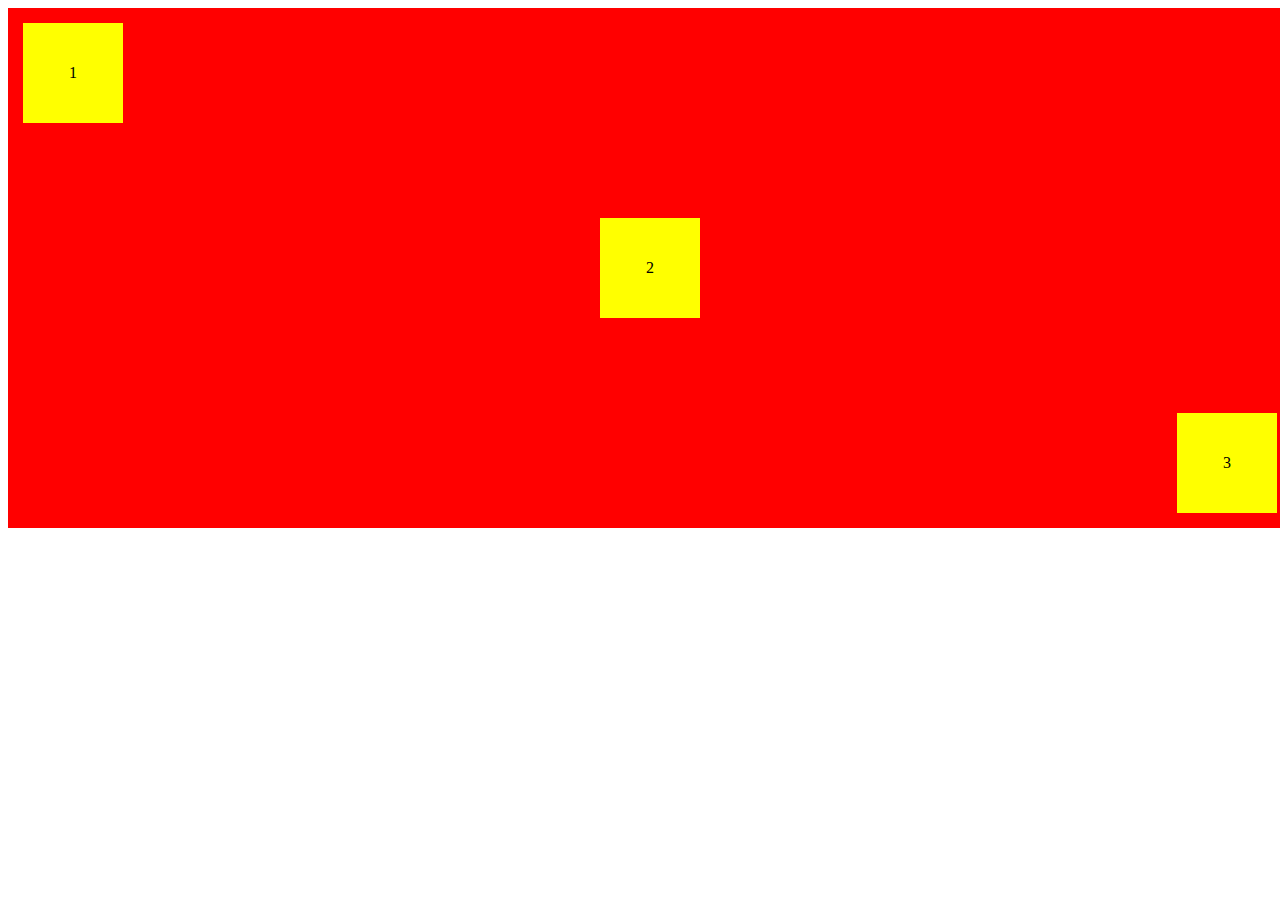
<file: flexbox.html>
<!DOCTYPE html>
<html lang="en">
<head>
    <meta charset="UTF-8">
    <meta http-equiv="X-UA-Compatible" content="IE=edge">
    <meta name="viewport" content="width=device-width, initial-scale=1.0">
    <title>Document</title>

  <style type="text/css">
     .container{

        background-color: red;
        width: 100%;
        height: 500px;
        padding: 10px;
        display: flex;
        flex-direction: column;
        justify-content: space-between;
     }
     .content{
        width: 100%;
       /* background-color: #ccc;*/
        display: flex;
        

     }
     .contentCenter{
         justify-content: center;
     }
     .contentEnd{
         justify-content: flex-end;
     }
     .item{
         width: 100px;
         height: 100px;
         background-color: yellow;
         margin: 5px;
         display: flex;
         justify-content: center;
         align-items: center;

     }

  </style>

</head>
<body>

    <div class="container">
        <div class="content">
            <div class="item">1</div>
        </div>
        <div class="content contentCenter">
            <div class="item">2</div>
        </div>
        <div class="content contentEnd">
            <div class="item">3</div>
        </div>
        
       
        
    </div>


</body>
</html>
</file>
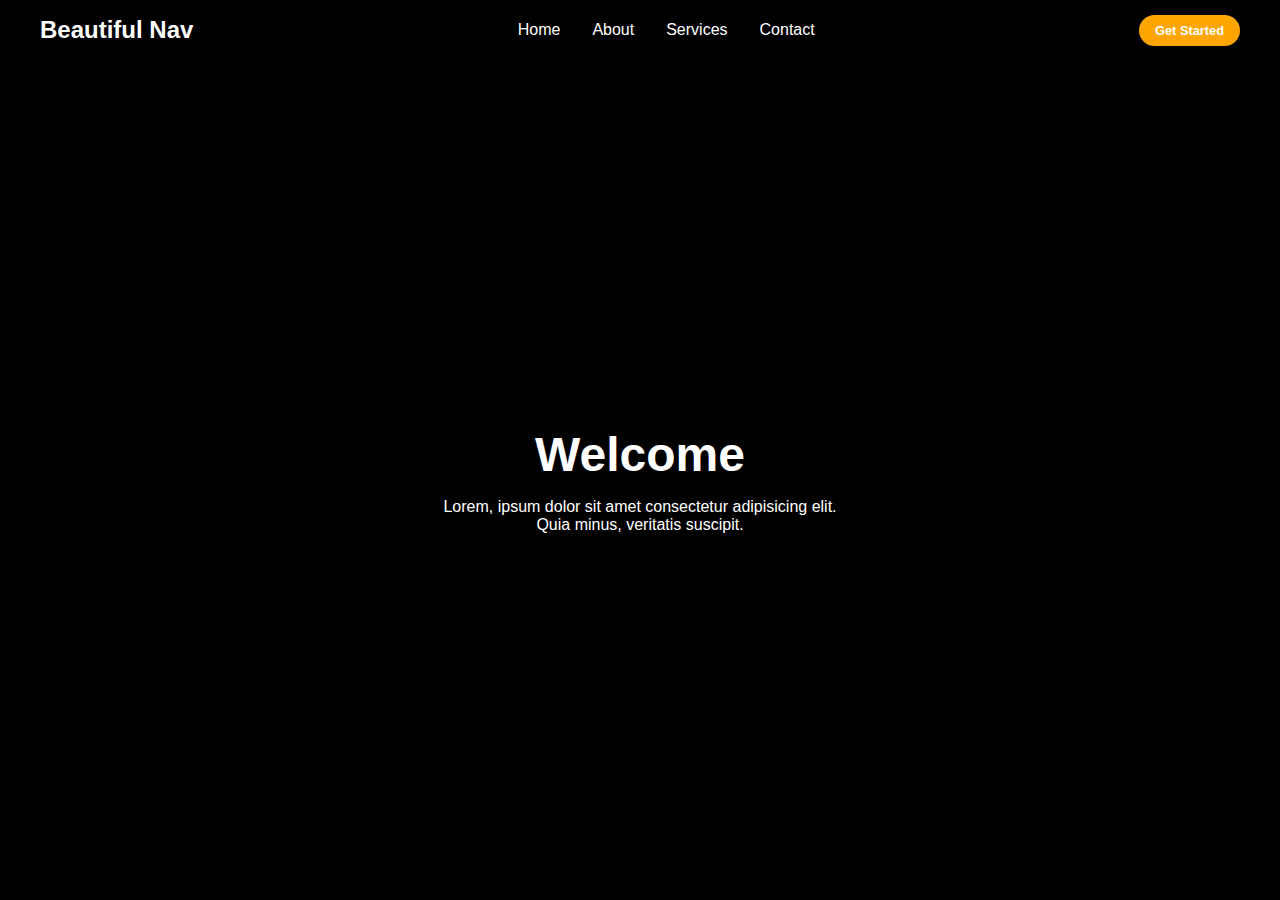
<file: navBar.html>
<!DOCTYPE html>
<html lang="en">
  <head>
    <meta charset="UTF-8" />
    <meta http-equiv="X-UA-Compatible" content="IE=edge" />
    <meta name="viewport" content="width=device-width, initial-scale=1.0" />
    <link rel="stylesheet" href="https://cdnjs.cloudflare.com/ajax/libs/font-awesome/6.3.0/css/all.min.css" integrity="sha512-SzlrxWUlpfuzQ+pcUCosxcglQRNAq/DZjVsC0lE40xsADsfeQoEypE+enwcOiGjk/bSuGGKHEyjSoQ1zVisanQ==" crossorigin="anonymous" referrerpolicy="no-referrer" />
    <link rel="stylesheet" href="assets/navabar.css" />
    <title>Responsive Navbar</title>
  </head>
  <body>
        <header>
            <div class="navbar">
                <div class="logo"><a href="#">Beautiful Nav </a></div>
                <ul class="links">
                    <li><a href="#Home">Home</a></li>
                    <li><a href="#About">About</a></li>
                    <li><a href="#services">Services</a></li>
                    <li><a href="#Contact">Contact</a></li>
                </ul>
                <a href="#" class="action_btn">Get Started</a>
                <div class="toggle_btn">
                    <i class="fa-solid fa-bars"></i>
                </div>
            </div>
            <div class="dropdown_menu">
                
                <ul class="links">
                    <li><a href="#Home">Home</a></li>
                    <li><a href="#About">About</a></li>
                    <li><a href="#services">Services</a></li>
                    <li><a href="#Contact">Contact</a></li>
                    <li><a href="#" class="action_btn">Get Started</a></li>
                </ul>
                
                
            </div>
        </header>

        <main>
            <section id="hero">
                <h1>Welcome</h1>
                <p>Lorem, ipsum dolor sit amet consectetur adipisicing elit. <br/>
                    Quia minus, veritatis suscipit.</p>
            </section>
            
        </main>


        <script>
            const toggleBtn = document.querySelector('.toggle_btn')
            const toggleBtnIcon = document.querySelector('.toggle_btn i')
            const dropDownMenu = document.querySelector('.dropdown_menu')

            toggleBtn.onclick = function () {

                dropDownMenu.classList.toggle('open')
                const isOpen =  dropDownMenu.classList.contains('open')

                toggleBtnIcon.classList = isOpen ? 'fa-solid fa-xmark' : 'fa-solid fa-bars'
                
            }
        </script>
  </body>
</html>
</file>
<file: assets/navabar.css>
* {
    margin: 0;
    padding: 0;
    box-sizing: border-box;
    font-family: 'Open Sans', sans-serif;
  }
  
  body {
        height: 100vh;
        background-color: #000;
        background-image: url('https://images.unsplash.com/photo-1485470733090-0aae1788d5af?ixlib=rb-4.0.3&ixid=MnwxMjA3fDB8MHxwaG90by1wYWdlfHx8fGVufDB8fHx8&auto=format&fit=crop&w=1517&q=80');
        background-size: cover;
        background-position: center;

}
li {
    list-style: none;
}
a {
    text-decoration: none;
    color: #fff;
    font-size: 1rem;
}
a:hover {
    color: orange;
}

/* Header */

header {
  
    position: relative;
    padding: 0 2rem;
}
.navbar {
    width: 100%;
    height: 60px;
    max-width: 1200px;
    margin:0 auto;
    display: flex;
    align-items: center;
    justify-content: space-between;
}
.navbar .logo a {
    font-size: 1.5rem;
    font-weight: 700;
}
.navbar .links {
     display: flex;
     gap: 2rem;
}

.navbar .toggle_btn {
    color: #fff;
    font-size: 1.5rem;
    cursor: pointer;
    display: none;
}
.action_btn {
   
    background-color: orange;
    color: #fff;
    padding:0.5rem 1rem;
    border: none;
    outline: none;
    border-radius: 20px;
    font-size: 0.8rem;
    font-weight: 700;
    cursor: pointer;
    transition: scale 0.2 ease;
}
.action_btn:hover {
   
    scale: 1.05;
    color: #fff;
  
}
.action_btn:active {
   
    scale: 1.05;
   
}


.dropdown_menu {
    display: none;
    position: absolute;
    right: 2rem;
    top: 60px;
    width: 300px;
    height: 0px;/* apres toggle */
    background: rgba(255, 255, 255, 0.1);
    backdrop-filter: blur(15px);
    border-radius: 10px;
    overflow: hidden;
    transition: height 0.2s cubic-bezier(0.175, 0.885, 0.32, 1.275); 


}

.dropdown_menu.open {

    height: 240px;
}

.dropdown_menu li{
    padding: 0.7rem;
    display: flex;
    align-items: center;
    justify-content: center;


}
.dropdown_menu .action_btn{
    width: 100%;
    display: flex;
   justify-content: center;


}
section#hero{
    height: calc(100vh - 60px);
    display: flex;
    flex-direction: column;
    align-items: center;
    justify-content: center;
    text-align: center;
    color: #fff;
}
#hero h1 {
    font-size: 3rem;
    margin-bottom: 1rem;

}

/* Responsive design */

@media (max-width:992px) {
    .navbar .links,
    .navbar .action_btn {
        display: none;
    } 
    
    .navbar .toggle_btn {
        display: block;
    }
    .dropdown_menu {
        display: block;
    }
}

@media (max-width:576px) {
  
    .dropdown_menu {
       left: 2rem;
       width: unset;
    }
}
</file>
